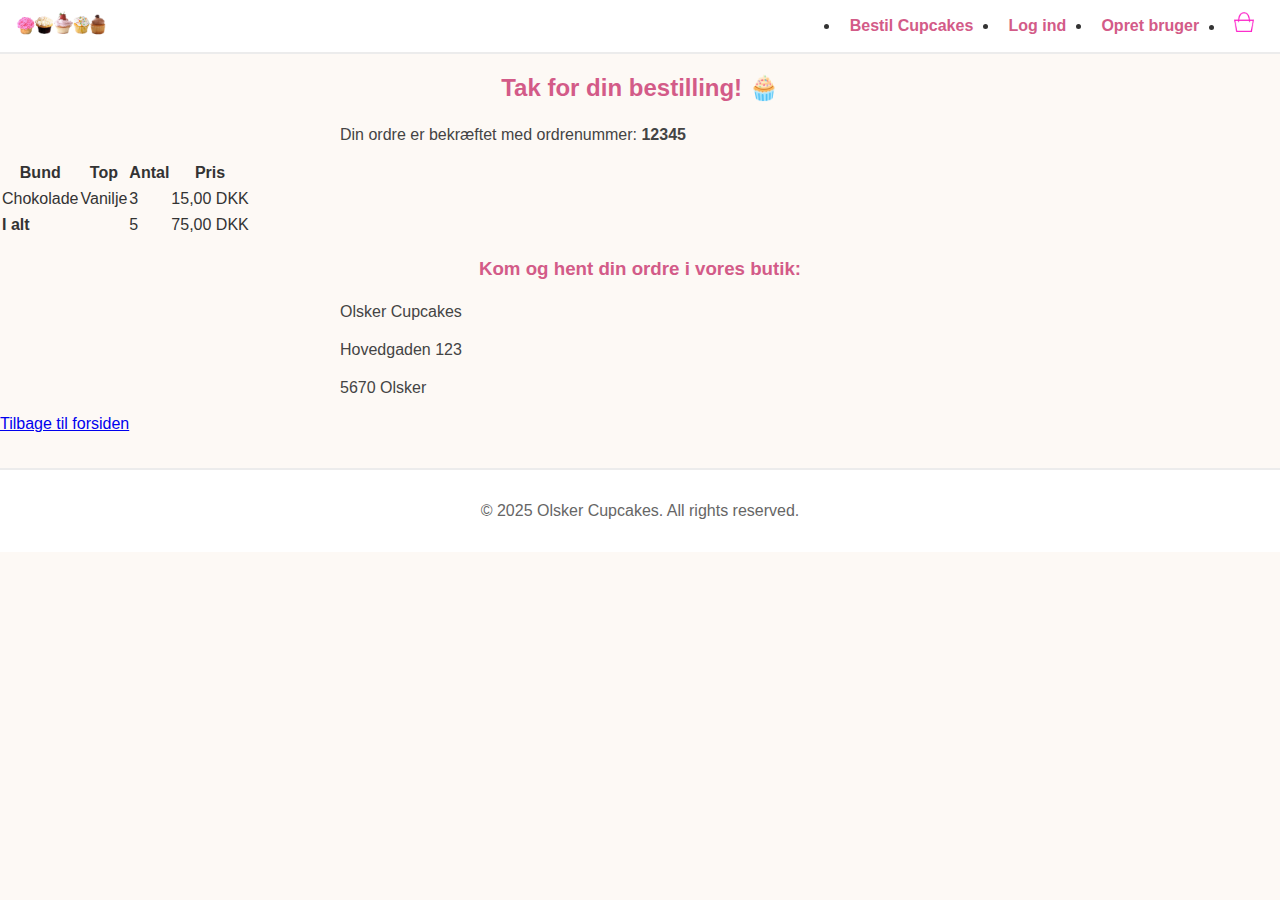
<file: src/main/resources/templates/order_confirmed.html>
<!DOCTYPE html>
<html xmlns="http://www.w3.org/1999/xhtml" xmlns:th="http://www.thymeleaf.org">
<head>
<title>Olsker Cupcakes</title>
<link rel="icon" href="../public/images/cupcakefavicon.png" type="image/png">
<meta charset="UTF-8">
<meta name="viewport" content="width=device-width, initial-scale=1.0">
<link href="../public/css/styles.css" th:href="@{/css/styles.css}" rel="stylesheet"/>
</head>

<body>
<header>
    <a href="store.html" th:href="@{/}">
        <img src="../public/images/cupcakeheaderlogo.png" th:src="@{/images/cupcakeheader.png}" width="50%" />
    </a>
    <nav>
        <ul>
            <li><a href="store.html" th:href="@{/}">Bestil Cupcakes</a></li>
            <li><a href="login.html" th:href="@{/login}">Log ind</a></li>
            <li><a href="registeruser.html" th:href="@{/registeruser}">Opret bruger</a></li>
            <li>
                <a href="cart.html" th:href="@{/cart}">
                    <img src="../public/images/shopping_basket.png" th:src="@{/images/shopping_basket.png}" alt="Indkøbskurv" width="20" />
                </a>
            </li>
        </ul>
    </nav>
</header>
<h2>Tak for din bestilling! 🧁</h2>
<p>Din ordre er bekræftet med ordrenummer: <strong th:text="${order.id}">12345</strong></p>

<table>
    <thead>
    <tr>
        <th>Bund</th>
        <th>Top</th>
        <th>Antal</th>
        <th>Pris</th>
    </tr>
    </thead>
    <tbody>
    <!-- Loop igennem alle cupcakes i ordren -->
    <tr th:each="item : ${order.items}">
        <td th:text="${item.bottom}">Chokolade</td>
        <td th:text="${item.top}">Vanilje</td>
        <td th:text="${item.quantity}">3</td>
        <td th:text="${item.price} + ' DKK'">15,00 DKK</td>
    </tr>
    </tbody>
    <tfoot>
    <tr>
        <td colspan="2"><strong>I alt</strong></td>
        <td th:text="${order.totalQuantity}">5</td>
        <td th:text="${order.totalPrice} + ' DKK'">75,00 DKK</td>
    </tr>
    </tfoot>
</table>

<p><h3>Kom og hent din ordre i vores butik:</h3></p>

<p>Olsker Cupcakes</p>
<p>Hovedgaden 123</p>
<p>5670 Olsker</p>
<a href="/store" class="home-link">Tilbage til forsiden</a>


<footer>
    <div class="footer-content">
        <p>&copy; 2025 Olsker Cupcakes. All rights reserved.</p>
    </div>
</footer>
</body>
</html>
</file>
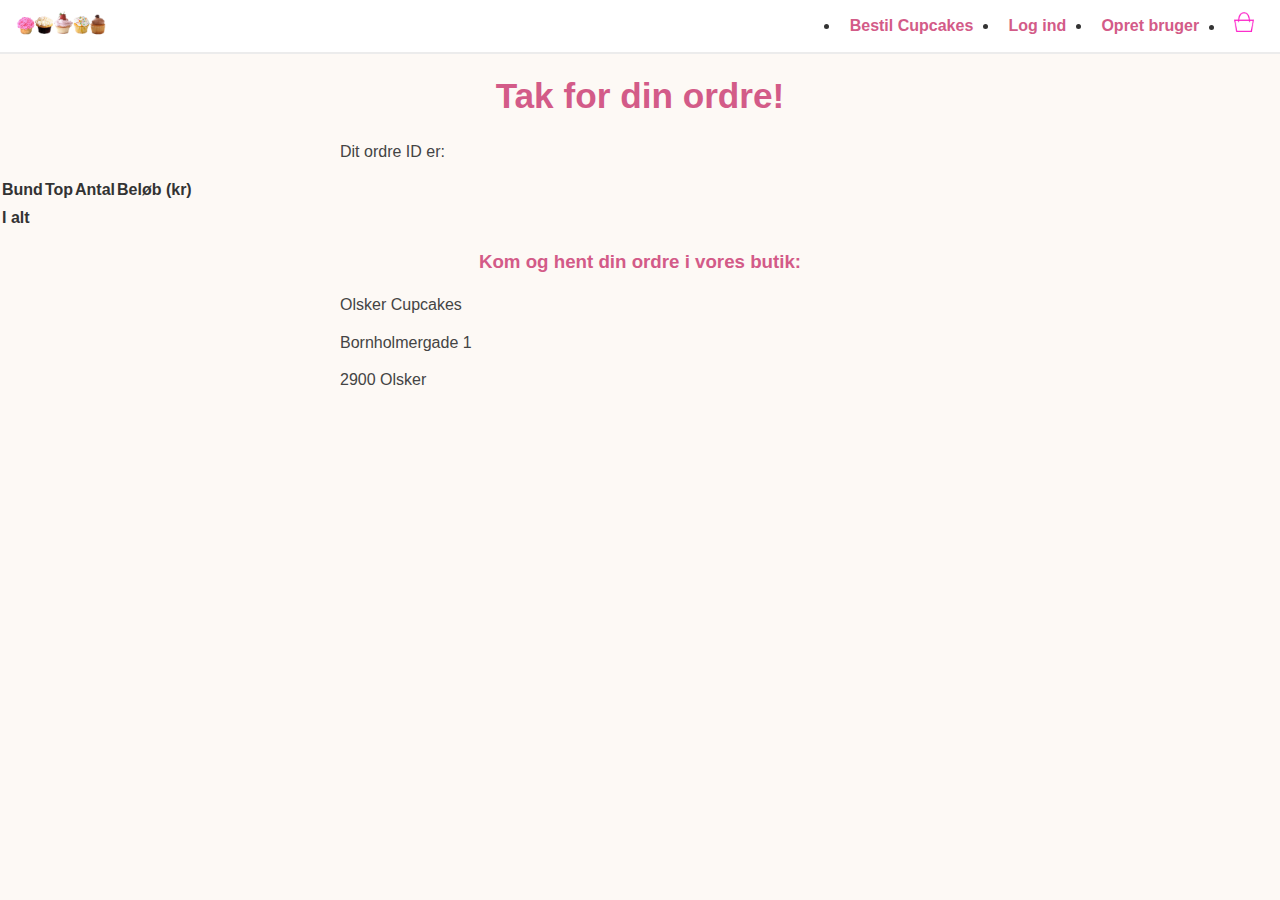
<file: src/main/resources/templates/orderconfirmed.html>
<!DOCTYPE html>
<html xmlns="http://www.w3.org/1999/xhtml" xmlns:th="http://www.thymeleaf.org">
<head>
<title>Tak for din ordre</title>
<link rel="icon" href="../public/images/cupcakefavicon.png" type="image/png">
<meta charset="UTF-8">
<meta name="viewport" content="width=device-width, initial-scale=1.0">
<link href="../public/css/styles.css" th:href="@{/css/styles.css}" rel="stylesheet"/>
</head>

<body>
<header>
    <a href="store.html" th:href="@{/}">
        <img src="../public/images/cupcakeheaderlogo.png" th:src="@{/images/cupcakeheader.png}" width="50%" />
    </a>
    <nav>
        <ul>
            <li><a href="store.html" th:href="@{/}">Bestil Cupcakes</a></li>
            <li><a href="login.html" th:href="@{/login}">Log ind</a></li>
            <li><a href="registeruser.html" th:href="@{/registeruser}">Opret bruger</a></li>
            <li>
                <a href="cart.html" th:href="@{/cart}">
                    <img src="../public/images/shopping_basket.png" th:src="@{/images/shopping_basket.png}" alt="Indkøbskurv" width="20" />
                </a>
            </li>
        </ul>
    </nav>
</header>


<h1>Tak for din ordre!</h1>

<p>Dit ordre ID er: <span th:text="${ordre.id}"></span></p>

<table>
    <thead>
    <tr>
        <th>Bund</th>
        <th>Top</th>
        <th>Antal</th>
        <th>Beløb (kr)</th>
    </tr>
    </thead>
    <tbody>
    <tr th:each="ordreLinje : ${ordre.ordreLinjer}">
        <td th:text="${ordreLinje.bund}"></td>
        <td th:text="${ordreLinje.top}"></td>
        <td th:text="${ordreLinje.antal}"></td>
        <td th:text="${ordreLinje.belob}"></td>
    </tr>
    <!-- Total antal og total beløb som sidste række -->
    <tr>
        <td colspan="2"><strong>I alt</strong></td>
        <td th:text="${ordre.totalAntal}"></td>
        <td th:text="${ordre.totalBelob}"></td>
    </tr>
    </tbody>
</table>

<h3>Kom og hent din ordre i vores butik:</h3>
<p>Olsker Cupcakes</p>
<p>Bornholmergade 1</p>
<p>2900 Olsker</p>

</body>
</html>
</file>
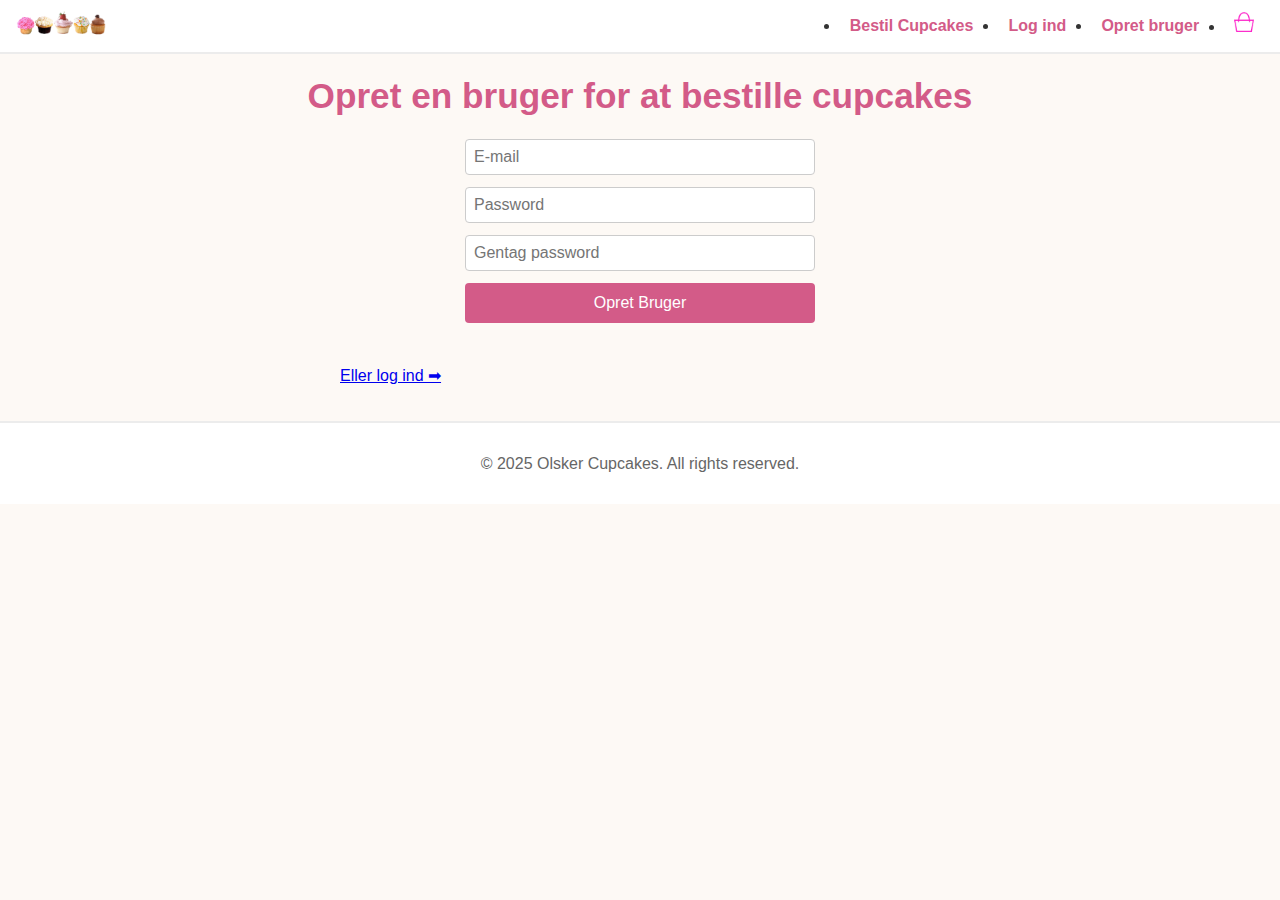
<file: src/main/resources/templates/registeruser.html>
<!DOCTYPE html>
<html xmlns="http://www.w3.org/1999/xhtml" xmlns:th="http://www.thymeleaf.org">
<head>
<title>Olsker Cupcakes</title>
<link rel="icon" href="../public/images/cupcakefavicon.png" type="image/png">
<meta charset="UTF-8">
<meta name="viewport" content="width=device-width, initial-scale=1.0">
<link href="../public/css/styles.css" th:href="@{/css/styles.css}" rel="stylesheet"/>
</head>

<body>
<header>
    <a href="store.html" th:href="@{/}">
        <img src="../public/images/cupcakeheaderlogo.png" th:src="@{/images/cupcakeheader.png}" width="50%" />
    </a>
    <nav>
        <ul>
            <li><a href="store.html" th:href="@{/}">Bestil Cupcakes</a></li>
            <li><a href="login.html" th:href="@{/login}">Log ind</a></li>
            <li><a href="registeruser.html" th:href="@{/registeruser}">Opret bruger</a></li>
            <li>
                <a href="cart.html" th:href="@{/cart}">
                    <img src="../public/images/shopping_basket.png" th:src="@{/images/shopping_basket.png}" alt="Indkøbskurv" width="20" />
                </a>
            </li>
        </ul>
    </nav>
</header>

<h1>Opret en bruger for at bestille cupcakes</h1>

<form class="login-form" method="post">
    <input type="email" name="email" placeholder="E-mail"/>
    <input type="password" name="password1" placeholder="Password" required minlength="2"/>
    <input type="password" name="password2" placeholder="Gentag password" required minlength="2"/>

    <button type="submit" formaction="/createuser">Opret Bruger</button>

    <div><p th:text="${message}"> </p></div>
</form>

<p><a href="login.html" th:href="@{/login}">Eller log ind ➡ </a></p>

<footer>
    <div class="footer-content">
        <p>&copy; 2025 Olsker Cupcakes. All rights reserved.</p>
    </div>
</footer>
</body>
</html>
</file>
